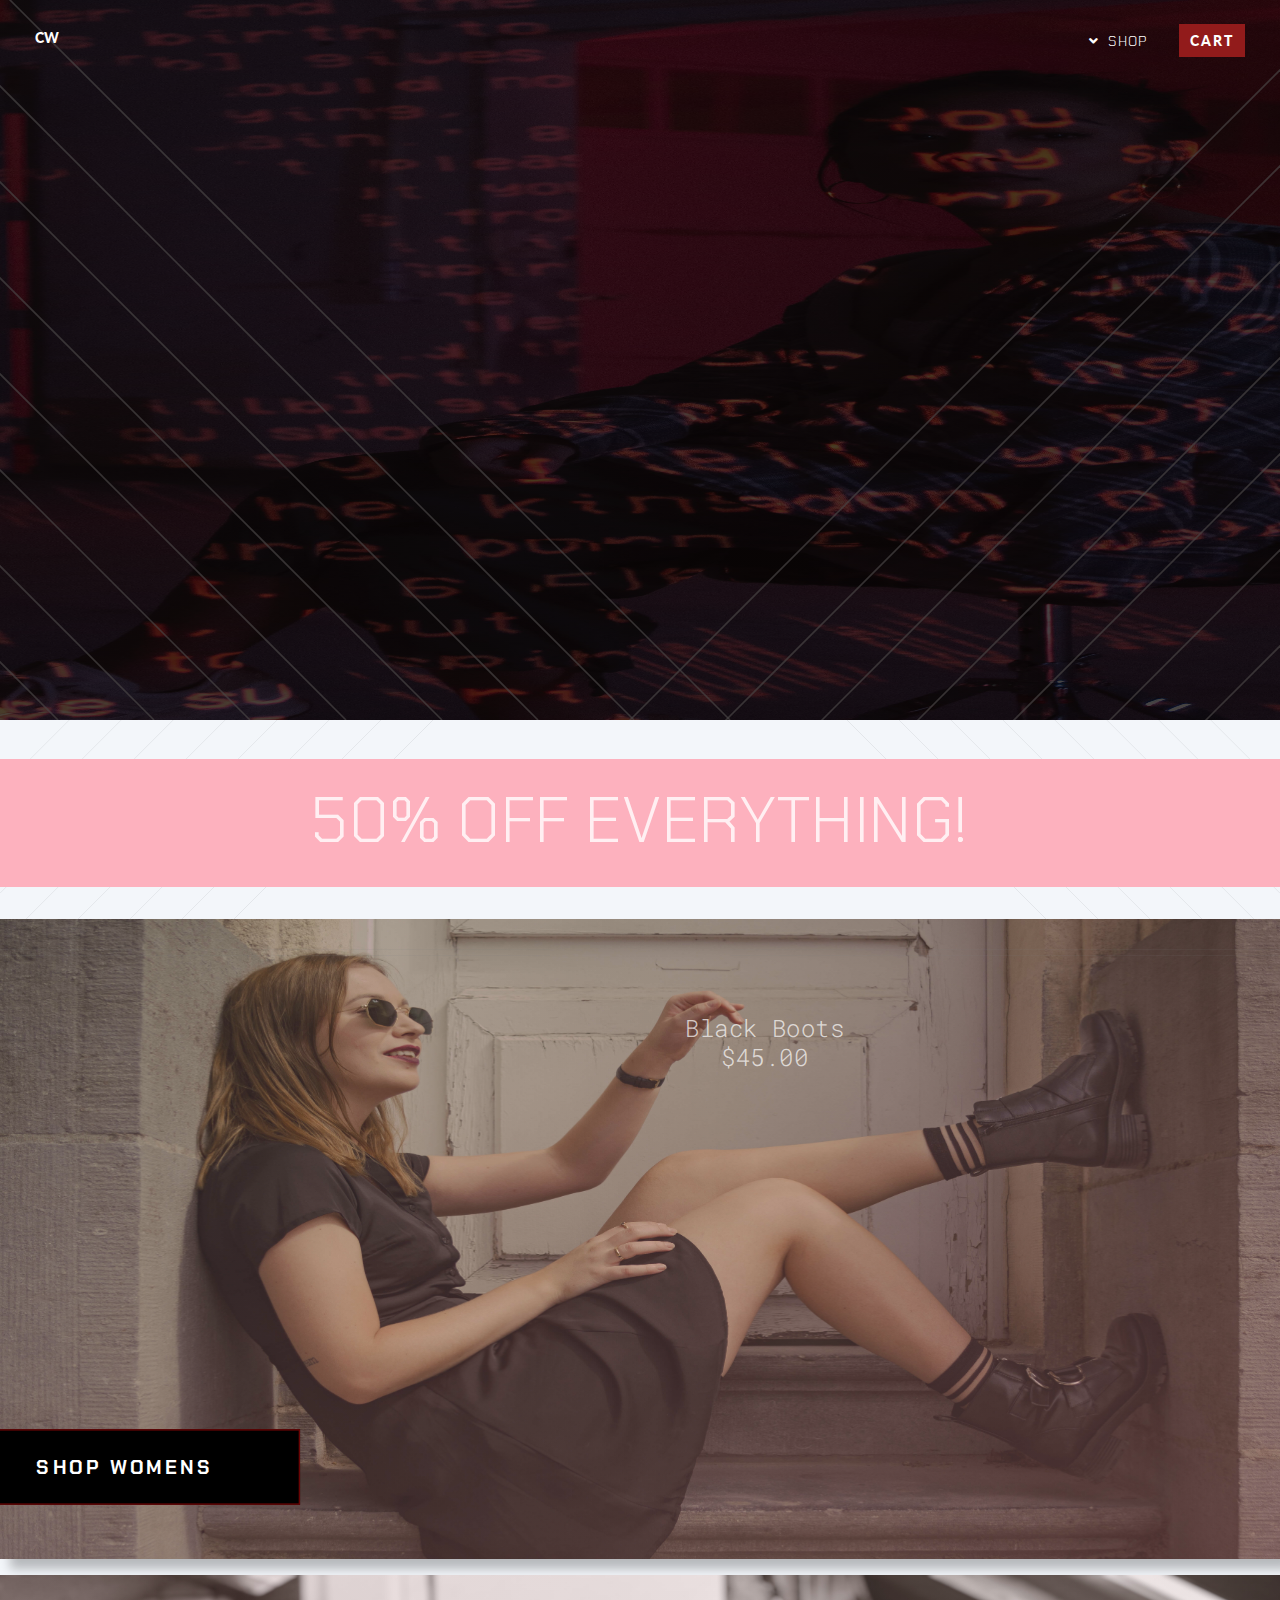
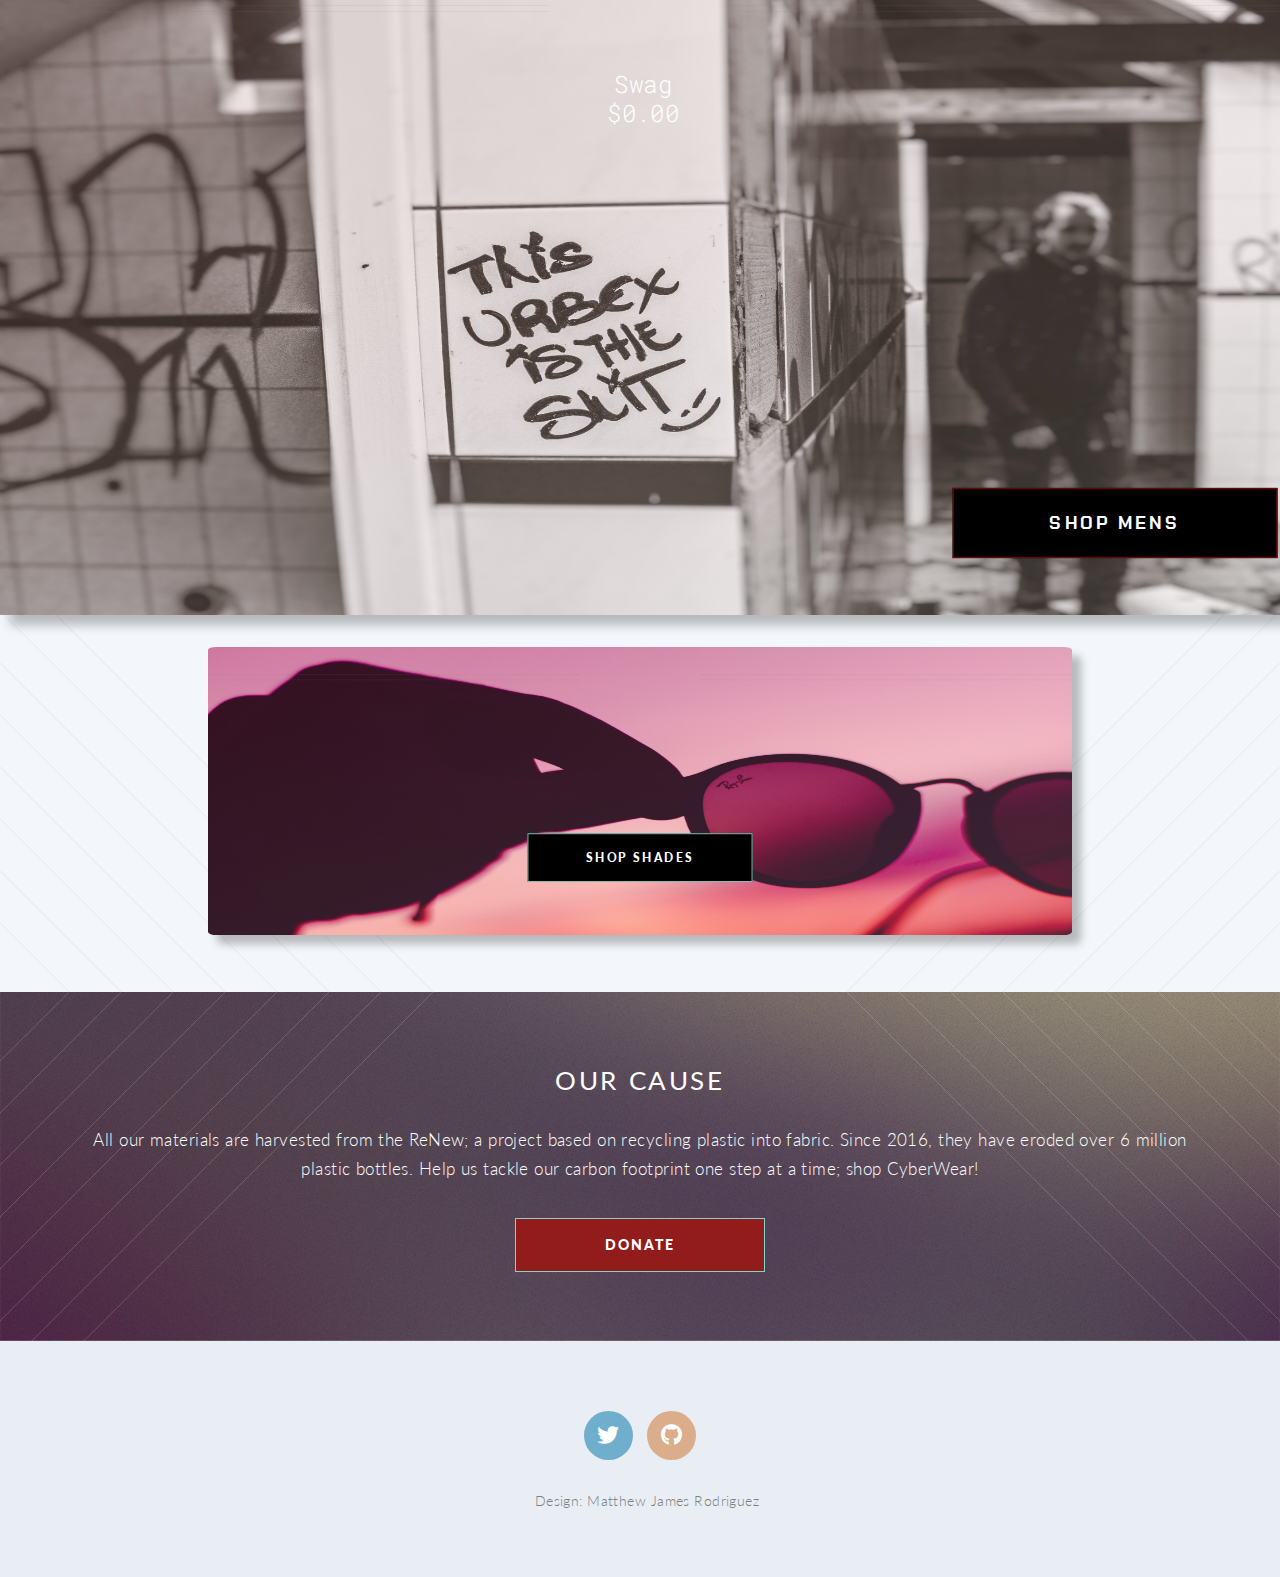
<file: index.html>
<!DOCTYPE HTML>

<html>
	<head>
		<title>CyberWear</title>
		<meta charset="utf-8" />
		<meta name="viewport" content="width=device-width, initial-scale=1, user-scalable=no" />
		<link rel="stylesheet" href="assets/css/main.css" />
		<link href="https://fonts.googleapis.com/css?family=Chakra+Petch|Trade+Winds&display=swap" rel="stylesheet">
		<link href="https://fonts.googleapis.com/css?family=Roboto+Mono&display=swap" rel="stylesheet">
		<noscript><link rel="stylesheet" href="assets/css/noscript.css" /></noscript>
	</head>
	<body class="index is-preload">
		<div id="page-wrapper">

			<!-- Header -->
				<header id="header" class="alt">
					<h1 id="logo font" class="bubble"><a href="index.html">CW</a></h1>
					<nav id="nav">
						<ul>
							<li class="submenu">
								<a href="#" class="font">Shop</a>
								<ul>
						
									<li class="submenu font">
										<a href="mens.html">Men's Clothing</a>
										<ul>
											<li class="font"><a href="mens.html">Sleeves</a></li>
											<li class="font"><a href="mens.html">Shirts</a></li>
											<li class="font"><a href="mens.html">Shades</a></li>
										
										</ul>
									</li>
										
									</li>
								</ul>
							</li>
							<li><a href="cart.html" class="button primary">Cart</a></li>
						</ul>
					</nav>
				</header>

			<!-- Banner -->
				<section id="banner">

					<!--
						".inner" is set up as an inline-block so it automatically expands
						in both directions to fit whatever's inside it. This means it won't
						automatically wrap lines, so be sure to use line breaks where
						appropriate (<br />).
					-->
					<div class="inner">

						<header>
							<h2 class="font">Cyber Wear</h2>
						</header>
						<p class="font">Sleeves, Shirts, Shades</p>
						<footer>
							<ul class="buttons stacked">
								<li><a href="#main" class="button fit scrolly">Shop</a></li>
							</ul>
						</footer>

					</div>

				</section>

			<!-- Main -->
				<article id="main" >
					<div class="sale"><div id="saletext">50% OFF EVERYTHING!</div></div>

					<header class="special container fashion">
					<a href="mens.html" class="button primary twopiece">Shop Womens</a>
					<div class="item">Black Boots<br>$45.00</div>

					</header>

					<header class="special container fashion2">
						<a href="mens.html" class="button primary twopiece2">Shop Mens</a>
						<div class="item_swag">Swag<br>$0.00</div>

							</header>

							<header class="special container fashion3">
								<a href="mens.html" class="button primary shadesbutton">Shop Shades</a>
									</header>
				</article>

			<!-- CTA -->
				<section id="cta">

					<header>
						<h2><strong>Our Cause</strong></h2>
						<p>All our materials are harvested from the ReNew; a project based on recycling plastic into fabric. Since 2016, they have eroded over 6 million plastic bottles. Help us tackle our carbon footprint one step at a time; shop CyberWear!</p>
					</header>
					<footer>
						<ul class="buttons">
							<li><a href="#" class="button primary">Donate</a></li>
						</ul>
					</footer>

				</section>

			<!-- Footer -->
				<footer id="footer">

					<ul class="icons">
						<li><a href="#" class="icon brands circle fa-twitter"><span class="label">Twitter</span></a></li>
						<li><a href="#" class="icon brands circle fa-github"><span class="label">Github</span></a></li>
					</ul>

					<ul class="copyright">
						<li>Design: Matthew James Rodriguez</li>
					</ul>

				</footer>

		</div>

		<!-- Scripts -->
			<script src="assets/js/jquery.min.js"></script>
			<script src="assets/js/jquery.dropotron.min.js"></script>
			<script src="assets/js/jquery.scrolly.min.js"></script>
			<script src="assets/js/jquery.scrollex.min.js"></script>
			<script src="assets/js/browser.min.js"></script>
			<script src="assets/js/breakpoints.min.js"></script>
			<script src="assets/js/util.js"></script>
			<script src="assets/js/main.js"></script>

	</body>
</html>
</file>
<file: assets/css/noscript.css>
/*
	Twenty by HTML5 UP
	html5up.net | @ajlkn
	Free for personal and commercial use under the CCA 3.0 license (html5up.net/license)
*/
/* Banner */
#banner .inner {
  opacity: 1; }

/*# sourceMappingURL=noscript.css.map */
</file>
<file: assets/css/main.css>
@import url("fontawesome-all.min.css");
@import url("https://fonts.googleapis.com/css?family=Lato:300,400,900");
.font {
  font-family: 'Chakra Petch', sans-serif; }

.fashion {
  background-image: linear-gradient(to right bottom, rgba(212, 198, 198, 0.15), rgba(224, 147, 147, 0.35)), url("images/fashion.jpg");
  height: 40rem;
  width: 100% !important;
  position: absolute;
  background-size: 1450px 700px;
  box-shadow: 10px 10px 10px rgba(0, 0, 0, 0.25);
  transform: scale(1);
  margin-bottom: 1rem !important; }
  @media only screen and (min-device-width: 414px) and (max-device-width: 736px) {
    .fashion {
      background-size: 500px 700px; } }

.fashion2 {
  background-image: linear-gradient(to left top, rgba(255, 255, 255, 0.1), rgba(197, 71, 71, 0.1)), url("images/mens.jpg");
  height: 40rem !important;
  width: 100% !important;
  background-size: 1750px 800px !important;
  margin-bottom: -1rem !important;
  position: absolute;
  box-shadow: 10px 10px 10px rgba(0, 0, 0, 0.25); }
  @media only screen and (min-device-width: 414px) and (max-device-width: 736px) {
    .fashion2 {
      background-size: 500px 700px; } }

.twopiece {
  color: cornsilk;
  background-color: black !important;
  font-family: 'Chakra Petch', sans-serif;
  font-size: 2rem;
  position: relative;
  border: 0.5px solid #690404 !important;
  top: 26.6rem;
  float: left;
  transform: scale(1.4); }
  .twopiece:hover {
    color: #0e0d0d !important;
    background: white !important; }

.twopiece2 {
  color: cornsilk;
  background-color: black !important;
  font-family: 'Chakra Petch', sans-serif;
  font-size: 2rem;
  position: relative;
  border: 0.5px solid #690707 !important;
  top: 26.6rem;
  left: -2.5rem;
  float: right;
  overflow-x: hidden;
  transform: scale(1.3); }

.fashion3 {
  background-image: linear-gradient(to left top, rgba(255, 255, 255, 0.15), rgba(197, 71, 71, 0.15)), url("images/shades.jpg");
  height: 20rem !important;
  background-size: 1100px 400px;
  transform: scale(0.9);
  margin-top: 2rem !important;
  margin-bottom: -5rem !important;
  border-radius: 1%;
  box-shadow: 10px 10px 10px rgba(0, 0, 0, 0.25); }
  .fashion3:hover {
    transform: scale(0.89);
    box-shadow: 13px 13px 13px rgba(0, 0, 0, 0.27);
    background-image: linear-gradient(to left top, rgba(255, 255, 255, 0.1), rgba(197, 71, 71, 0.1)), url("images/shades.jpg"); }
  @media only screen and (min-device-width: 414px) and (max-device-width: 736px) {
    .fashion3 {
      background-size: 400px 400px; } }

.shadesbutton {
  position: relative;
  top: 7rem;
  color: cornsilk;
  background-color: black !important; }

.sale {
  text-align: center;
  font-size: 4rem;
  font-family: 'Chakra Petch', sans-serif;
  color: rgba(255, 255, 255, 0.8);
  animation: sale 2.3s infinite;
  background-color: #fdb1be;
  height: 8rem;
  position: relative;
  margin-bottom: 2rem;
  margin-top: -3rem; }
  @media only screen and (min-device-width: 414px) and (max-device-width: 736px) {
    .sale {
      font-size: 2rem; } }
  @media only screen and (min-device-width: 332px) and (max-device-width: 450px) {
    .sale {
      font-size: 2rem; } }

#saletext {
  position: relative;
  top: 3rem; }

@keyframes sale {
  25% {
    color: rgba(255, 255, 255, 0.9); }
  50% {
    color: rgba(184, 25, 25, 0.7); }
  75% {
    color: rgba(184, 25, 25, 0.7); }
  100% {
    color: rgba(255, 255, 255, 0.9); } }
.item {
  color: rgba(255, 255, 255, 0.7);
  font-size: 1.5rem;
  font-family: 'Roboto Mono', monospace; }
  .item_swag {
    color: white;
    font-size: 1.5rem;
    font-family: 'Roboto Mono', monospace;
    font-size: 1.5rem;
    position: relative;
    left: 10%; }

.shopping-cart {
  margin-top: 5rem !important;
  transform: scale(0.95); }

.menshead {
  height: 40rem; }

#menshead {
  margin-bottom: 0 !important; }

html {
  overflow-x: hidden; }

/* Global settings */
/* Global "table" column settings */
.product-image {
  float: left;
  width: 20%; }

.product-details {
  float: left;
  width: 37%; }

.product-price {
  float: left;
  width: 12%; }

.product-quantity {
  float: left;
  width: 10%; }

.product-removal {
  float: left;
  width: 9%; }

.product-line-price {
  float: left;
  width: 12%;
  text-align: right; }

/* This is used as the traditional .clearfix class */
.group:before, .shopping-cart:before, .column-labels:before, .product:before, .totals-item:before,
.group:after,
.shopping-cart:after,
.column-labels:after,
.product:after,
.totals-item:after {
  content: '';
  display: table; }

.group:after, .shopping-cart:after, .column-labels:after, .product:after, .totals-item:after {
  clear: both; }

.group, .shopping-cart, .column-labels, .product, .totals-item {
  zoom: 1; }

/* Apply clearfix in a few places */
/* Apply dollar signs */
.product .product-price:before, .product .product-line-price:before, .totals-value:before {
  content: '$'; }

/* Body/Header stuff */
body {
  padding: 0px 30px 30px 20px;
  font-family: "HelveticaNeue-Light", "Helvetica Neue Light", "Helvetica Neue", Helvetica, Arial, sans-serif;
  font-weight: 100; }

h1 {
  font-weight: 100; }

label {
  color: #aaa; }

.shopping-cart {
  margin-top: -45px; }

/* Column headers */
.column-labels label {
  padding-bottom: 15px;
  margin-bottom: 15px;
  border-bottom: 1px solid #eee; }
.column-labels .product-image, .column-labels .product-details, .column-labels .product-removal {
  text-indent: -9999px; }

/* Product entries */
.product {
  margin-bottom: 20px;
  padding-bottom: 10px;
  border-bottom: 1px solid #eee; }
  .product .product-image {
    text-align: center; }
    .product .product-image img {
      width: 100px; }
  .product .product-details .product-title {
    margin-right: 20px;
    font-family: "HelveticaNeue-Medium", "Helvetica Neue Medium"; }
  .product .product-details .product-description {
    margin: 5px 20px 5px 0;
    line-height: 1.4em; }
  .product .product-quantity input {
    width: 40px; }
  .product .remove-product {
    border: 0;
    padding: 4px 8px;
    background-color: #c66;
    color: #fff;
    font-family: "HelveticaNeue-Medium", "Helvetica Neue Medium";
    font-size: 12px;
    border-radius: 3px; }
  .product .remove-product:hover {
    background-color: #a44; }

/* Totals section */
.totals .totals-item {
  float: right;
  clear: both;
  width: 100%;
  margin-bottom: 10px; }
  .totals .totals-item label {
    float: left;
    clear: both;
    width: 79%;
    text-align: right; }
  .totals .totals-item .totals-value {
    float: right;
    width: 21%;
    text-align: right; }
.totals .totals-item-total {
  font-family: "HelveticaNeue-Medium", "Helvetica Neue Medium"; }

.checkout {
  float: right;
  border: 0;
  margin-top: 20px;
  padding: 6px 25px;
  background-color: #6b6;
  color: #fff;
  font-size: 25px;
  border-radius: 3px; }

.checkout:hover {
  background-color: #494; }

/* Make adjustments for tablet */
@media screen and (max-width: 650px) {
  .shopping-cart {
    margin: 0;
    padding-top: 20px;
    border-top: 1px solid #eee; }

  .column-labels {
    display: none; }

  .product-image {
    float: right;
    width: auto; }
    .product-image img {
      margin: 0 0 10px 10px; }

  .product-details {
    float: none;
    margin-bottom: 10px;
    width: auto; }

  .product-price {
    clear: both;
    width: 70px; }

  .product-quantity {
    width: 100px; }
    .product-quantity input {
      margin-left: 20px; }

  .product-quantity:before {
    content: 'x'; }

  .product-removal {
    width: auto; }

  .product-line-price {
    float: right;
    width: 70px; } }
/* Make more adjustments for phone */
@media screen and (max-width: 350px) {
  .product-removal {
    float: right; }

  .product-line-price {
    float: right;
    clear: left;
    width: auto;
    margin-top: 10px; }

  .product .product-line-price:before {
    content: 'Item Total: $'; }

  .totals .totals-item label {
    width: 60%; }
  .totals .totals-item .totals-value {
    width: 40%; } }
.mensitems {
  height: 17rem !important;
  width: 20rem !important;
  font-family: 'Roboto Mono', monospace !important; }

.mensitems2 {
  font-family: 'Roboto Mono', monospace !important; }

/*
	Twenty by HTML5 UP
	html5up.net | @ajlkn
	Free for personal and commercial use under the CCA 3.0 license (html5up.net/license)
*/
html, body, div, span, applet, object,
iframe, h1, h2, h3, h4, h5, h6, p, blockquote,
pre, a, abbr, acronym, address, big, cite,
code, del, dfn, em, img, ins, kbd, q, s, samp,
small, strike, strong, sub, sup, tt, var, b,
u, i, center, dl, dt, dd, ol, ul, li, fieldset,
form, label, legend, table, caption, tbody,
tfoot, thead, tr, th, td, article, aside,
canvas, details, embed, figure, figcaption,
footer, header, hgroup, menu, nav, output, ruby,
section, summary, time, mark, audio, video {
  margin: 0;
  padding: 0;
  border: 0;
  font-size: 100%;
  font: inherit;
  vertical-align: baseline; }

article, aside, details, figcaption, figure,
footer, header, hgroup, menu, nav, section {
  display: block; }

body {
  line-height: 1; }

ol, ul {
  list-style: none; }

blockquote, q {
  quotes: none; }
  blockquote:before, blockquote:after, q:before, q:after {
    content: '';
    content: none; }

table {
  border-collapse: collapse;
  border-spacing: 0; }

body {
  -webkit-text-size-adjust: none; }

mark {
  background-color: transparent;
  color: inherit; }

input::-moz-focus-inner {
  border: 0;
  padding: 0; }

input, select, textarea {
  -moz-appearance: none;
  -webkit-appearance: none;
  -ms-appearance: none;
  appearance: none; }

/* Basic */
html {
  box-sizing: border-box; }

*, *:before, *:after {
  box-sizing: inherit; }

body {
  background: #f3f6fa; }
  body.is-preload *, body.is-preload *:before, body.is-preload *:after {
    -moz-animation: none !important;
    -webkit-animation: none !important;
    -ms-animation: none !important;
    animation: none !important;
    -moz-transition: none !important;
    -webkit-transition: none !important;
    -ms-transition: none !important;
    transition: none !important; }

body, input, select, textarea {
  color: #7c8081;
  font-family: 'Lato', sans-serif;
  font-size: 15pt;
  font-weight: 300;
  letter-spacing: 0.025em;
  line-height: 1.75em; }

a {
  -moz-transition: color 0.2s ease-in-out, border-color 0.2s ease-in-out, background-color 0.2s ease-in-out;
  -webkit-transition: color 0.2s ease-in-out, border-color 0.2s ease-in-out, background-color 0.2s ease-in-out;
  -ms-transition: color 0.2s ease-in-out, border-color 0.2s ease-in-out, background-color 0.2s ease-in-out;
  transition: color 0.2s ease-in-out, border-color 0.2s ease-in-out, background-color 0.2s ease-in-out;
  color: #3fb1a3;
  text-decoration: none;
  border-bottom: dotted 1px; }
  a:hover {
    border-bottom-color: transparent; }

strong, b {
  font-weight: 400; }

p, ul, ol, dl, table, blockquote {
  margin: 0 0 2em 0; }

h1, h2, h3, h4, h5, h6 {
  color: inherit;
  font-weight: 300;
  line-height: 1.75em;
  margin-bottom: 1em;
  text-transform: uppercase; }
  h1 a, h2 a, h3 a, h4 a, h5 a, h6 a {
    color: inherit;
    text-decoration: none;
    border: 0; }

h2 {
  font-size: 1.5em;
  letter-spacing: 0.1em; }

h3 {
  font-size: 1.15em;
  letter-spacing: 0.025em; }

sub {
  font-size: 0.8em;
  position: relative;
  top: 0.5em; }

sup {
  font-size: 0.8em;
  position: relative;
  top: -0.5em; }

hr {
  border-top: solid 1px rgba(124, 128, 129, 0.2);
  border: 0;
  margin-bottom: 1.5em; }

blockquote {
  border-left: solid 0.5em rgba(124, 128, 129, 0.2);
  font-style: italic;
  padding: 1em 0 1em 2em; }

/* Container */
.container {
  margin: 0 auto;
  max-width: 100%;
  width: 1400px; }
  .container.medium {
    width: 1050px; }
  @media screen and (max-width: 1680px) {
    .container {
      width: 1200px; }
      .container.medium {
        width: 900px; } }
  @media screen and (max-width: 1280px) {
    .container {
      width: 960px; }
      .container.medium {
        width: 735px; } }
  @media screen and (max-width: 980px) {
    .container {
      width: 95%; }
      .container.medium {
        width: 71.25%; } }
  @media screen and (max-width: 840px) {
    .container {
      width: 95%; }
      .container.medium {
        width: 95%; } }
  @media screen and (max-width: 736px) {
    .container {
      width: 100%; }
      .container.medium {
        width: 100%; } }

/* Row */
.row {
  display: flex;
  flex-wrap: wrap;
  box-sizing: border-box;
  align-items: stretch; }
  .row > * {
    box-sizing: border-box; }
  .row.gtr-uniform > * > :last-child {
    margin-bottom: 0; }
  .row.aln-left {
    justify-content: flex-start; }
  .row.aln-center {
    justify-content: center; }
  .row.aln-right {
    justify-content: flex-end; }
  .row.aln-top {
    align-items: flex-start; }
  .row.aln-middle {
    align-items: center; }
  .row.aln-bottom {
    align-items: flex-end; }
  .row > .imp {
    order: -1; }
  .row > .col-1 {
    width: 8.3333333333%; }
  .row > .off-1 {
    margin-left: 8.3333333333%; }
  .row > .col-2 {
    width: 16.6666666667%; }
  .row > .off-2 {
    margin-left: 16.6666666667%; }
  .row > .col-3 {
    width: 25%; }
  .row > .off-3 {
    margin-left: 25%; }
  .row > .col-4 {
    width: 33.3333333333%; }
  .row > .off-4 {
    margin-left: 33.3333333333%; }
  .row > .col-5 {
    width: 41.6666666667%; }
  .row > .off-5 {
    margin-left: 41.6666666667%; }
  .row > .col-6 {
    width: 50%; }
  .row > .off-6 {
    margin-left: 50%; }
  .row > .col-7 {
    width: 58.3333333333%; }
  .row > .off-7 {
    margin-left: 58.3333333333%; }
  .row > .col-8 {
    width: 66.6666666667%; }
  .row > .off-8 {
    margin-left: 66.6666666667%; }
  .row > .col-9 {
    width: 75%; }
  .row > .off-9 {
    margin-left: 75%; }
  .row > .col-10 {
    width: 83.3333333333%; }
  .row > .off-10 {
    margin-left: 83.3333333333%; }
  .row > .col-11 {
    width: 91.6666666667%; }
  .row > .off-11 {
    margin-left: 91.6666666667%; }
  .row > .col-12 {
    width: 100%; }
  .row > .off-12 {
    margin-left: 100%; }
  .row.gtr-0 {
    margin-top: 0px;
    margin-left: 0px; }
    .row.gtr-0 > * {
      padding: 0px 0 0 0px; }
    .row.gtr-0.gtr-uniform {
      margin-top: 0px; }
      .row.gtr-0.gtr-uniform > * {
        padding-top: 0px; }
  .row.gtr-25 {
    margin-top: -12.5px;
    margin-left: -12.5px; }
    .row.gtr-25 > * {
      padding: 12.5px 0 0 12.5px; }
    .row.gtr-25.gtr-uniform {
      margin-top: -12.5px; }
      .row.gtr-25.gtr-uniform > * {
        padding-top: 12.5px; }
  .row.gtr-50 {
    margin-top: -25px;
    margin-left: -25px; }
    .row.gtr-50 > * {
      padding: 25px 0 0 25px; }
    .row.gtr-50.gtr-uniform {
      margin-top: -25px; }
      .row.gtr-50.gtr-uniform > * {
        padding-top: 25px; }
  .row {
    margin-top: -50px;
    margin-left: -50px; }
    .row > * {
      padding: 50px 0 0 50px; }
    .row.gtr-uniform {
      margin-top: -50px; }
      .row.gtr-uniform > * {
        padding-top: 50px; }
  .row.gtr-150 {
    margin-top: -75px;
    margin-left: -75px; }
    .row.gtr-150 > * {
      padding: 75px 0 0 75px; }
    .row.gtr-150.gtr-uniform {
      margin-top: -75px; }
      .row.gtr-150.gtr-uniform > * {
        padding-top: 75px; }
  .row.gtr-200 {
    margin-top: -100px;
    margin-left: -100px; }
    .row.gtr-200 > * {
      padding: 100px 0 0 100px; }
    .row.gtr-200.gtr-uniform {
      margin-top: -100px; }
      .row.gtr-200.gtr-uniform > * {
        padding-top: 100px; }
  @media screen and (max-width: 1680px) {
    .row {
      display: flex;
      flex-wrap: wrap;
      box-sizing: border-box;
      align-items: stretch; }
      .row > * {
        box-sizing: border-box; }
      .row.gtr-uniform > * > :last-child {
        margin-bottom: 0; }
      .row.aln-left {
        justify-content: flex-start; }
      .row.aln-center {
        justify-content: center; }
      .row.aln-right {
        justify-content: flex-end; }
      .row.aln-top {
        align-items: flex-start; }
      .row.aln-middle {
        align-items: center; }
      .row.aln-bottom {
        align-items: flex-end; }
      .row > .imp-wide {
        order: -1; }
      .row > .col-1-wide {
        width: 8.3333333333%; }
      .row > .off-1-wide {
        margin-left: 8.3333333333%; }
      .row > .col-2-wide {
        width: 16.6666666667%; }
      .row > .off-2-wide {
        margin-left: 16.6666666667%; }
      .row > .col-3-wide {
        width: 25%; }
      .row > .off-3-wide {
        margin-left: 25%; }
      .row > .col-4-wide {
        width: 33.3333333333%; }
      .row > .off-4-wide {
        margin-left: 33.3333333333%; }
      .row > .col-5-wide {
        width: 41.6666666667%; }
      .row > .off-5-wide {
        margin-left: 41.6666666667%; }
      .row > .col-6-wide {
        width: 50%; }
      .row > .off-6-wide {
        margin-left: 50%; }
      .row > .col-7-wide {
        width: 58.3333333333%; }
      .row > .off-7-wide {
        margin-left: 58.3333333333%; }
      .row > .col-8-wide {
        width: 66.6666666667%; }
      .row > .off-8-wide {
        margin-left: 66.6666666667%; }
      .row > .col-9-wide {
        width: 75%; }
      .row > .off-9-wide {
        margin-left: 75%; }
      .row > .col-10-wide {
        width: 83.3333333333%; }
      .row > .off-10-wide {
        margin-left: 83.3333333333%; }
      .row > .col-11-wide {
        width: 91.6666666667%; }
      .row > .off-11-wide {
        margin-left: 91.6666666667%; }
      .row > .col-12-wide {
        width: 100%; }
      .row > .off-12-wide {
        margin-left: 100%; }
      .row.gtr-0 {
        margin-top: 0px;
        margin-left: 0px; }
        .row.gtr-0 > * {
          padding: 0px 0 0 0px; }
        .row.gtr-0.gtr-uniform {
          margin-top: 0px; }
          .row.gtr-0.gtr-uniform > * {
            padding-top: 0px; }
      .row.gtr-25 {
        margin-top: -10px;
        margin-left: -10px; }
        .row.gtr-25 > * {
          padding: 10px 0 0 10px; }
        .row.gtr-25.gtr-uniform {
          margin-top: -10px; }
          .row.gtr-25.gtr-uniform > * {
            padding-top: 10px; }
      .row.gtr-50 {
        margin-top: -20px;
        margin-left: -20px; }
        .row.gtr-50 > * {
          padding: 20px 0 0 20px; }
        .row.gtr-50.gtr-uniform {
          margin-top: -20px; }
          .row.gtr-50.gtr-uniform > * {
            padding-top: 20px; }
      .row {
        margin-top: -40px;
        margin-left: -40px; }
        .row > * {
          padding: 40px 0 0 40px; }
        .row.gtr-uniform {
          margin-top: -40px; }
          .row.gtr-uniform > * {
            padding-top: 40px; }
      .row.gtr-150 {
        margin-top: -60px;
        margin-left: -60px; }
        .row.gtr-150 > * {
          padding: 60px 0 0 60px; }
        .row.gtr-150.gtr-uniform {
          margin-top: -60px; }
          .row.gtr-150.gtr-uniform > * {
            padding-top: 60px; }
      .row.gtr-200 {
        margin-top: -80px;
        margin-left: -80px; }
        .row.gtr-200 > * {
          padding: 80px 0 0 80px; }
        .row.gtr-200.gtr-uniform {
          margin-top: -80px; }
          .row.gtr-200.gtr-uniform > * {
            padding-top: 80px; } }
  @media screen and (max-width: 1280px) {
    .row {
      display: flex;
      flex-wrap: wrap;
      box-sizing: border-box;
      align-items: stretch; }
      .row > * {
        box-sizing: border-box; }
      .row.gtr-uniform > * > :last-child {
        margin-bottom: 0; }
      .row.aln-left {
        justify-content: flex-start; }
      .row.aln-center {
        justify-content: center; }
      .row.aln-right {
        justify-content: flex-end; }
      .row.aln-top {
        align-items: flex-start; }
      .row.aln-middle {
        align-items: center; }
      .row.aln-bottom {
        align-items: flex-end; }
      .row > .imp-normal {
        order: -1; }
      .row > .col-1-normal {
        width: 8.3333333333%; }
      .row > .off-1-normal {
        margin-left: 8.3333333333%; }
      .row > .col-2-normal {
        width: 16.6666666667%; }
      .row > .off-2-normal {
        margin-left: 16.6666666667%; }
      .row > .col-3-normal {
        width: 25%; }
      .row > .off-3-normal {
        margin-left: 25%; }
      .row > .col-4-normal {
        width: 33.3333333333%; }
      .row > .off-4-normal {
        margin-left: 33.3333333333%; }
      .row > .col-5-normal {
        width: 41.6666666667%; }
      .row > .off-5-normal {
        margin-left: 41.6666666667%; }
      .row > .col-6-normal {
        width: 50%; }
      .row > .off-6-normal {
        margin-left: 50%; }
      .row > .col-7-normal {
        width: 58.3333333333%; }
      .row > .off-7-normal {
        margin-left: 58.3333333333%; }
      .row > .col-8-normal {
        width: 66.6666666667%; }
      .row > .off-8-normal {
        margin-left: 66.6666666667%; }
      .row > .col-9-normal {
        width: 75%; }
      .row > .off-9-normal {
        margin-left: 75%; }
      .row > .col-10-normal {
        width: 83.3333333333%; }
      .row > .off-10-normal {
        margin-left: 83.3333333333%; }
      .row > .col-11-normal {
        width: 91.6666666667%; }
      .row > .off-11-normal {
        margin-left: 91.6666666667%; }
      .row > .col-12-normal {
        width: 100%; }
      .row > .off-12-normal {
        margin-left: 100%; }
      .row.gtr-0 {
        margin-top: 0px;
        margin-left: 0px; }
        .row.gtr-0 > * {
          padding: 0px 0 0 0px; }
        .row.gtr-0.gtr-uniform {
          margin-top: 0px; }
          .row.gtr-0.gtr-uniform > * {
            padding-top: 0px; }
      .row.gtr-25 {
        margin-top: -10px;
        margin-left: -10px; }
        .row.gtr-25 > * {
          padding: 10px 0 0 10px; }
        .row.gtr-25.gtr-uniform {
          margin-top: -10px; }
          .row.gtr-25.gtr-uniform > * {
            padding-top: 10px; }
      .row.gtr-50 {
        margin-top: -20px;
        margin-left: -20px; }
        .row.gtr-50 > * {
          padding: 20px 0 0 20px; }
        .row.gtr-50.gtr-uniform {
          margin-top: -20px; }
          .row.gtr-50.gtr-uniform > * {
            padding-top: 20px; }
      .row {
        margin-top: -40px;
        margin-left: -40px; }
        .row > * {
          padding: 40px 0 0 40px; }
        .row.gtr-uniform {
          margin-top: -40px; }
          .row.gtr-uniform > * {
            padding-top: 40px; }
      .row.gtr-150 {
        margin-top: -60px;
        margin-left: -60px; }
        .row.gtr-150 > * {
          padding: 60px 0 0 60px; }
        .row.gtr-150.gtr-uniform {
          margin-top: -60px; }
          .row.gtr-150.gtr-uniform > * {
            padding-top: 60px; }
      .row.gtr-200 {
        margin-top: -80px;
        margin-left: -80px; }
        .row.gtr-200 > * {
          padding: 80px 0 0 80px; }
        .row.gtr-200.gtr-uniform {
          margin-top: -80px; }
          .row.gtr-200.gtr-uniform > * {
            padding-top: 80px; } }
  @media screen and (max-width: 980px) {
    .row {
      display: flex;
      flex-wrap: wrap;
      box-sizing: border-box;
      align-items: stretch; }
      .row > * {
        box-sizing: border-box; }
      .row.gtr-uniform > * > :last-child {
        margin-bottom: 0; }
      .row.aln-left {
        justify-content: flex-start; }
      .row.aln-center {
        justify-content: center; }
      .row.aln-right {
        justify-content: flex-end; }
      .row.aln-top {
        align-items: flex-start; }
      .row.aln-middle {
        align-items: center; }
      .row.aln-bottom {
        align-items: flex-end; }
      .row > .imp-narrow {
        order: -1; }
      .row > .col-1-narrow {
        width: 8.3333333333%; }
      .row > .off-1-narrow {
        margin-left: 8.3333333333%; }
      .row > .col-2-narrow {
        width: 16.6666666667%; }
      .row > .off-2-narrow {
        margin-left: 16.6666666667%; }
      .row > .col-3-narrow {
        width: 25%; }
      .row > .off-3-narrow {
        margin-left: 25%; }
      .row > .col-4-narrow {
        width: 33.3333333333%; }
      .row > .off-4-narrow {
        margin-left: 33.3333333333%; }
      .row > .col-5-narrow {
        width: 41.6666666667%; }
      .row > .off-5-narrow {
        margin-left: 41.6666666667%; }
      .row > .col-6-narrow {
        width: 50%; }
      .row > .off-6-narrow {
        margin-left: 50%; }
      .row > .col-7-narrow {
        width: 58.3333333333%; }
      .row > .off-7-narrow {
        margin-left: 58.3333333333%; }
      .row > .col-8-narrow {
        width: 66.6666666667%; }
      .row > .off-8-narrow {
        margin-left: 66.6666666667%; }
      .row > .col-9-narrow {
        width: 75%; }
      .row > .off-9-narrow {
        margin-left: 75%; }
      .row > .col-10-narrow {
        width: 83.3333333333%; }
      .row > .off-10-narrow {
        margin-left: 83.3333333333%; }
      .row > .col-11-narrow {
        width: 91.6666666667%; }
      .row > .off-11-narrow {
        margin-left: 91.6666666667%; }
      .row > .col-12-narrow {
        width: 100%; }
      .row > .off-12-narrow {
        margin-left: 100%; }
      .row.gtr-0 {
        margin-top: 0px;
        margin-left: 0px; }
        .row.gtr-0 > * {
          padding: 0px 0 0 0px; }
        .row.gtr-0.gtr-uniform {
          margin-top: 0px; }
          .row.gtr-0.gtr-uniform > * {
            padding-top: 0px; }
      .row.gtr-25 {
        margin-top: -7.5px;
        margin-left: -7.5px; }
        .row.gtr-25 > * {
          padding: 7.5px 0 0 7.5px; }
        .row.gtr-25.gtr-uniform {
          margin-top: -7.5px; }
          .row.gtr-25.gtr-uniform > * {
            padding-top: 7.5px; }
      .row.gtr-50 {
        margin-top: -15px;
        margin-left: -15px; }
        .row.gtr-50 > * {
          padding: 15px 0 0 15px; }
        .row.gtr-50.gtr-uniform {
          margin-top: -15px; }
          .row.gtr-50.gtr-uniform > * {
            padding-top: 15px; }
      .row {
        margin-top: -30px;
        margin-left: -30px; }
        .row > * {
          padding: 30px 0 0 30px; }
        .row.gtr-uniform {
          margin-top: -30px; }
          .row.gtr-uniform > * {
            padding-top: 30px; }
      .row.gtr-150 {
        margin-top: -45px;
        margin-left: -45px; }
        .row.gtr-150 > * {
          padding: 45px 0 0 45px; }
        .row.gtr-150.gtr-uniform {
          margin-top: -45px; }
          .row.gtr-150.gtr-uniform > * {
            padding-top: 45px; }
      .row.gtr-200 {
        margin-top: -60px;
        margin-left: -60px; }
        .row.gtr-200 > * {
          padding: 60px 0 0 60px; }
        .row.gtr-200.gtr-uniform {
          margin-top: -60px; }
          .row.gtr-200.gtr-uniform > * {
            padding-top: 60px; } }
  @media screen and (max-width: 840px) {
    .row {
      display: flex;
      flex-wrap: wrap;
      box-sizing: border-box;
      align-items: stretch; }
      .row > * {
        box-sizing: border-box; }
      .row.gtr-uniform > * > :last-child {
        margin-bottom: 0; }
      .row.aln-left {
        justify-content: flex-start; }
      .row.aln-center {
        justify-content: center; }
      .row.aln-right {
        justify-content: flex-end; }
      .row.aln-top {
        align-items: flex-start; }
      .row.aln-middle {
        align-items: center; }
      .row.aln-bottom {
        align-items: flex-end; }
      .row > .imp-narrower {
        order: -1; }
      .row > .col-1-narrower {
        width: 8.3333333333%; }
      .row > .off-1-narrower {
        margin-left: 8.3333333333%; }
      .row > .col-2-narrower {
        width: 16.6666666667%; }
      .row > .off-2-narrower {
        margin-left: 16.6666666667%; }
      .row > .col-3-narrower {
        width: 25%; }
      .row > .off-3-narrower {
        margin-left: 25%; }
      .row > .col-4-narrower {
        width: 33.3333333333%; }
      .row > .off-4-narrower {
        margin-left: 33.3333333333%; }
      .row > .col-5-narrower {
        width: 41.6666666667%; }
      .row > .off-5-narrower {
        margin-left: 41.6666666667%; }
      .row > .col-6-narrower {
        width: 50%; }
      .row > .off-6-narrower {
        margin-left: 50%; }
      .row > .col-7-narrower {
        width: 58.3333333333%; }
      .row > .off-7-narrower {
        margin-left: 58.3333333333%; }
      .row > .col-8-narrower {
        width: 66.6666666667%; }
      .row > .off-8-narrower {
        margin-left: 66.6666666667%; }
      .row > .col-9-narrower {
        width: 75%; }
      .row > .off-9-narrower {
        margin-left: 75%; }
      .row > .col-10-narrower {
        width: 83.3333333333%; }
      .row > .off-10-narrower {
        margin-left: 83.3333333333%; }
      .row > .col-11-narrower {
        width: 91.6666666667%; }
      .row > .off-11-narrower {
        margin-left: 91.6666666667%; }
      .row > .col-12-narrower {
        width: 100%; }
      .row > .off-12-narrower {
        margin-left: 100%; }
      .row.gtr-0 {
        margin-top: 0px;
        margin-left: 0px; }
        .row.gtr-0 > * {
          padding: 0px 0 0 0px; }
        .row.gtr-0.gtr-uniform {
          margin-top: 0px; }
          .row.gtr-0.gtr-uniform > * {
            padding-top: 0px; }
      .row.gtr-25 {
        margin-top: -7.5px;
        margin-left: -7.5px; }
        .row.gtr-25 > * {
          padding: 7.5px 0 0 7.5px; }
        .row.gtr-25.gtr-uniform {
          margin-top: -7.5px; }
          .row.gtr-25.gtr-uniform > * {
            padding-top: 7.5px; }
      .row.gtr-50 {
        margin-top: -15px;
        margin-left: -15px; }
        .row.gtr-50 > * {
          padding: 15px 0 0 15px; }
        .row.gtr-50.gtr-uniform {
          margin-top: -15px; }
          .row.gtr-50.gtr-uniform > * {
            padding-top: 15px; }
      .row {
        margin-top: -30px;
        margin-left: -30px; }
        .row > * {
          padding: 30px 0 0 30px; }
        .row.gtr-uniform {
          margin-top: -30px; }
          .row.gtr-uniform > * {
            padding-top: 30px; }
      .row.gtr-150 {
        margin-top: -45px;
        margin-left: -45px; }
        .row.gtr-150 > * {
          padding: 45px 0 0 45px; }
        .row.gtr-150.gtr-uniform {
          margin-top: -45px; }
          .row.gtr-150.gtr-uniform > * {
            padding-top: 45px; }
      .row.gtr-200 {
        margin-top: -60px;
        margin-left: -60px; }
        .row.gtr-200 > * {
          padding: 60px 0 0 60px; }
        .row.gtr-200.gtr-uniform {
          margin-top: -60px; }
          .row.gtr-200.gtr-uniform > * {
            padding-top: 60px; } }
  @media screen and (max-width: 736px) {
    .row {
      display: flex;
      flex-wrap: wrap;
      box-sizing: border-box;
      align-items: stretch; }
      .row > * {
        box-sizing: border-box; }
      .row.gtr-uniform > * > :last-child {
        margin-bottom: 0; }
      .row.aln-left {
        justify-content: flex-start; }
      .row.aln-center {
        justify-content: center; }
      .row.aln-right {
        justify-content: flex-end; }
      .row.aln-top {
        align-items: flex-start; }
      .row.aln-middle {
        align-items: center; }
      .row.aln-bottom {
        align-items: flex-end; }
      .row > .imp-mobile {
        order: -1; }
      .row > .col-1-mobile {
        width: 8.3333333333%; }
      .row > .off-1-mobile {
        margin-left: 8.3333333333%; }
      .row > .col-2-mobile {
        width: 16.6666666667%; }
      .row > .off-2-mobile {
        margin-left: 16.6666666667%; }
      .row > .col-3-mobile {
        width: 25%; }
      .row > .off-3-mobile {
        margin-left: 25%; }
      .row > .col-4-mobile {
        width: 33.3333333333%; }
      .row > .off-4-mobile {
        margin-left: 33.3333333333%; }
      .row > .col-5-mobile {
        width: 41.6666666667%; }
      .row > .off-5-mobile {
        margin-left: 41.6666666667%; }
      .row > .col-6-mobile {
        width: 50%; }
      .row > .off-6-mobile {
        margin-left: 50%; }
      .row > .col-7-mobile {
        width: 58.3333333333%; }
      .row > .off-7-mobile {
        margin-left: 58.3333333333%; }
      .row > .col-8-mobile {
        width: 66.6666666667%; }
      .row > .off-8-mobile {
        margin-left: 66.6666666667%; }
      .row > .col-9-mobile {
        width: 75%; }
      .row > .off-9-mobile {
        margin-left: 75%; }
      .row > .col-10-mobile {
        width: 83.3333333333%; }
      .row > .off-10-mobile {
        margin-left: 83.3333333333%; }
      .row > .col-11-mobile {
        width: 91.6666666667%; }
      .row > .off-11-mobile {
        margin-left: 91.6666666667%; }
      .row > .col-12-mobile {
        width: 100%; }
      .row > .off-12-mobile {
        margin-left: 100%; }
      .row.gtr-0 {
        margin-top: 0px;
        margin-left: 0px; }
        .row.gtr-0 > * {
          padding: 0px 0 0 0px; }
        .row.gtr-0.gtr-uniform {
          margin-top: 0px; }
          .row.gtr-0.gtr-uniform > * {
            padding-top: 0px; }
      .row.gtr-25 {
        margin-top: -7.5px;
        margin-left: -7.5px; }
        .row.gtr-25 > * {
          padding: 7.5px 0 0 7.5px; }
        .row.gtr-25.gtr-uniform {
          margin-top: -7.5px; }
          .row.gtr-25.gtr-uniform > * {
            padding-top: 7.5px; }
      .row.gtr-50 {
        margin-top: -15px;
        margin-left: -15px; }
        .row.gtr-50 > * {
          padding: 15px 0 0 15px; }
        .row.gtr-50.gtr-uniform {
          margin-top: -15px; }
          .row.gtr-50.gtr-uniform > * {
            padding-top: 15px; }
      .row {
        margin-top: -30px;
        margin-left: -30px; }
        .row > * {
          padding: 30px 0 0 30px; }
        .row.gtr-uniform {
          margin-top: -30px; }
          .row.gtr-uniform > * {
            padding-top: 30px; }
      .row.gtr-150 {
        margin-top: -45px;
        margin-left: -45px; }
        .row.gtr-150 > * {
          padding: 45px 0 0 45px; }
        .row.gtr-150.gtr-uniform {
          margin-top: -45px; }
          .row.gtr-150.gtr-uniform > * {
            padding-top: 45px; }
      .row.gtr-200 {
        margin-top: -60px;
        margin-left: -60px; }
        .row.gtr-200 > * {
          padding: 60px 0 0 60px; }
        .row.gtr-200.gtr-uniform {
          margin-top: -60px; }
          .row.gtr-200.gtr-uniform > * {
            padding-top: 60px; } }

/* Section/Article */
section.special, article.special {
  text-align: center; }

header.major {
  padding-bottom: 2em; }
header.special {
  margin-bottom: 5em;
  padding-top: 7em;
  position: relative;
  text-align: center; }
  header.special:before, header.special:after {
    border-bottom: solid 1.5px;
    border-top: solid 1.5px;
    content: '';
    height: 7px;
    opacity: 0.1;
    position: absolute;
    top: 1.75em;
    width: 43%; }
  header.special:before {
    left: 0; }
  header.special:after {
    right: 0; }
  header.special h2 {
    margin-bottom: 0; }
  header.special h2 + p {
    margin-bottom: 0;
    padding-top: 1.5em; }
  header.special .icon {
    cursor: default;
    height: 7em;
    left: 0;
    position: absolute;
    text-align: center;
    top: 1em;
    width: 100%; }
    header.special .icon:before {
      font-size: 3.5em;
      opacity: 0.35; }

footer > :last-child {
  margin-bottom: 0; }
footer.major {
  padding-top: 3em; }

/* Form */
input[type="text"],
input[type="password"],
input[type="email"],
textarea {
  -moz-transition: background-color 0.2s ease-in-out, border-color 0.2s ease-in-out;
  -webkit-transition: background-color 0.2s ease-in-out, border-color 0.2s ease-in-out;
  -ms-transition: background-color 0.2s ease-in-out, border-color 0.2s ease-in-out;
  transition: background-color 0.2s ease-in-out, border-color 0.2s ease-in-out;
  -moz-appearance: none;
  -webkit-appearance: none;
  -ms-appearance: none;
  appearance: none;
  background: none;
  border: solid 1px rgba(124, 128, 129, 0.2);
  border-radius: 0;
  color: inherit;
  display: block;
  padding: 0.75em;
  text-decoration: none;
  width: 100%;
  outline: 0; }
  input[type="text"]:focus,
  input[type="password"]:focus,
  input[type="email"]:focus,
  textarea:focus {
    border-color: #83d3c9; }

input[type="text"],
input[type="password"],
input[type="email"] {
  line-height: 1em; }

::-webkit-input-placeholder {
  color: inherit;
  opacity: 0.5;
  position: relative;
  top: 3px; }

:-moz-placeholder {
  color: inherit;
  opacity: 0.5; }

::-moz-placeholder {
  color: inherit;
  opacity: 0.5; }

:-ms-input-placeholder {
  color: inherit;
  opacity: 0.5; }

/* Image */
.image {
  border: 0;
  position: relative; }
  .image:before {
    background: url("images/overlay.png");
    content: '';
    height: 100%;
    left: 0;
    position: absolute;
    top: 0;
    width: 100%; }
  .image.fit {
    display: block; }
    .image.fit img {
      display: block;
      width: 100%; }
  .image.featured {
    display: block;
    margin: 0 0 2em 0; }
    .image.featured img {
      display: block;
      width: 100%; }

/* Icon */
.icon {
  text-decoration: none;
  position: relative; }
  .icon:before {
    -moz-osx-font-smoothing: grayscale;
    -webkit-font-smoothing: antialiased;
    display: inline-block;
    font-style: normal;
    font-variant: normal;
    text-rendering: auto;
    line-height: 1;
    text-transform: none !important;
    font-family: 'Font Awesome 5 Free';
    font-weight: 400; }
  .icon.solid:before {
    font-weight: 900; }
  .icon:before {
    line-height: inherit; }
  .icon.brands:before {
    font-family: 'Font Awesome 5 Brands'; }
  .icon.circle {
    -moz-transition: all 0.2s ease-in-out;
    -webkit-transition: all 0.2s ease-in-out;
    -ms-transition: all 0.2s ease-in-out;
    transition: all 0.2s ease-in-out;
    border: 0;
    border-radius: 100%;
    display: inline-block;
    font-size: 1.25em;
    height: 2.25em;
    left: 0;
    line-height: 2.25em;
    text-align: center;
    text-decoration: none;
    top: 0;
    width: 2.25em; }
    .icon.circle:hover {
      top: -0.2em; }
    .icon.circle.fa-twitter {
      background: #70aecd;
      color: #fff; }
      .icon.circle.fa-twitter:hover {
        background: #7fb7d2; }
    .icon.circle.fa-facebook-f {
      background: #7490c3;
      color: #fff; }
      .icon.circle.fa-facebook-f:hover {
        background: #829bc9; }
    .icon.circle.fa-google-plus-g {
      background: #db6b67;
      color: #fff; }
      .icon.circle.fa-google-plus-g:hover {
        background: #df7b77; }
    .icon.circle.fa-github {
      background: #dcad8b;
      color: #fff; }
      .icon.circle.fa-github:hover {
        background: #e1b89b; }
    .icon.circle.fa-dribbble {
      background: #da83ae;
      color: #fff; }
      .icon.circle.fa-dribbble:hover {
        background: #df93b8; }
  .icon.featured {
    cursor: default;
    display: block;
    margin: 0 0 1.5em 0;
    opacity: 0.35;
    text-align: center; }
    .icon.featured:before {
      font-size: 5em;
      line-height: 1em; }
  .icon > .label {
    display: none; }

/* List */
ol {
  list-style: decimal;
  padding-left: 1.25em; }
  ol li {
    padding-left: 0.25em; }

ul {
  list-style: disc;
  padding-left: 1em; }
  ul li {
    padding-left: 0.5em; }

/* Icons */
ul.icons {
  list-style: none;
  padding-left: 0;
  cursor: default; }
  ul.icons li {
    display: inline-block;
    line-height: 1em;
    padding-left: 0.5em; }
    ul.icons li:first-child {
      padding-left: 0; }

/* Featured Icons */
ul.featured-icons {
  cursor: default;
  margin: -0.75em 0 0 0;
  opacity: 0.35;
  overflow: hidden;
  position: relative;
  list-style: none;
  padding-left: 0; }
  ul.featured-icons li {
    display: block;
    float: left;
    text-align: center;
    width: 50%;
    padding-left: 0;
    margin-bottom: 1em; }
    ul.featured-icons li .icon {
      display: inline-block;
      font-size: 5.5em;
      height: 1em;
      line-height: 1.5em;
      width: 1em; }

/* Buttons */
ul.buttons {
  cursor: default;
  list-style: none;
  padding-left: 0; }
  ul.buttons:last-child {
    margin-bottom: 0; }
  ul.buttons li {
    display: inline-block;
    padding: 0 0 0 1.5em; }
    ul.buttons li:first-child {
      padding: 0; }
  ul.buttons.stacked li {
    display: block;
    padding: 1.5em 0 0 0; }
    ul.buttons.stacked li:first-child {
      padding: 0; }

/* Table */
table {
  width: 100%; }
  table.default {
    width: 100%; }
    table.default tbody tr {
      border-bottom: solid 1px rgba(124, 128, 129, 0.2); }
    table.default td {
      padding: 0.5em 1em 0.5em 1em; }
    table.default th {
      font-weight: 400;
      padding: 0.5em 1em 0.5em 1em;
      text-align: left; }
    table.default thead {
      background: #7c8081;
      color: #fff; }

/* Button */
input[type="button"],
input[type="submit"],
input[type="reset"],
button,
.button {
  -moz-appearance: none;
  -webkit-appearance: none;
  -ms-appearance: none;
  appearance: none;
  -moz-transition: color 0.2s ease-in-out, border-color 0.2s ease-in-out, background-color 0.2s ease-in-out;
  -webkit-transition: color 0.2s ease-in-out, border-color 0.2s ease-in-out, background-color 0.2s ease-in-out;
  -ms-transition: color 0.2s ease-in-out, border-color 0.2s ease-in-out, background-color 0.2s ease-in-out;
  transition: color 0.2s ease-in-out, border-color 0.2s ease-in-out, background-color 0.2s ease-in-out;
  background: none;
  border: solid 1px;
  border-radius: 0;
  color: inherit;
  cursor: pointer;
  display: inline-block;
  font-size: 0.8em;
  font-weight: 900;
  letter-spacing: 2px;
  min-width: 18em;
  padding: 0 0.75em;
  line-height: 3.75em;
  text-align: center;
  text-decoration: none;
  text-transform: uppercase; }
  input[type="button"]:hover,
  input[type="submit"]:hover,
  input[type="reset"]:hover,
  button:hover,
  .button:hover {
    background: rgba(188, 202, 206, 0.15);
    border-color: inherit; }
  input[type="button"].primary,
  input[type="submit"].primary,
  input[type="reset"].primary,
  button.primary,
  .button.primary {
    background: #921b1b;
    border-color: #83d3c9;
    color: #fff !important; }
    input[type="button"].primary:hover,
    input[type="submit"].primary:hover,
    input[type="reset"].primary:hover,
    button.primary:hover,
    .button.primary:hover {
      background: #96dad1 !important;
      border-color: #96dad1 !important; }
  input[type="button"].fit,
  input[type="submit"].fit,
  input[type="reset"].fit,
  button.fit,
  .button.fit {
    width: 100%; }
  input[type="button"].small,
  input[type="submit"].small,
  input[type="reset"].small,
  button.small,
  .button.small {
    font-size: 0.7em;
    min-width: 14em;
    padding: 0.5em 0; }

/* Wrapper */
.wrapper {
  margin-bottom: 5em;
  padding: 5em; }
  .wrapper.style1 {
    padding: 0; }
  .wrapper.style2 {
    background-color: #83d3c9;
    background-image: url("images/light-bl.svg"), url("images/light-br.svg");
    background-position: bottom left, bottom right;
    background-repeat: no-repeat, no-repeat;
    background-size: 25em, 25em;
    color: #fff; }
    .wrapper.style2 input[type="button"]:hover,
    .wrapper.style2 input[type="submit"]:hover,
    .wrapper.style2 input[type="reset"]:hover,
    .wrapper.style2 button:hover,
    .wrapper.style2 .button:hover {
      background: rgba(255, 255, 255, 0.15) !important; }
    .wrapper.style2 input[type="button"].primary,
    .wrapper.style2 input[type="submit"].primary,
    .wrapper.style2 input[type="reset"].primary,
    .wrapper.style2 button.primary,
    .wrapper.style2 .button.primary {
      background: #fff;
      border-color: #fff;
      color: #83d3c9 !important; }
      .wrapper.style2 input[type="button"].primary:hover,
      .wrapper.style2 input[type="submit"].primary:hover,
      .wrapper.style2 input[type="reset"].primary:hover,
      .wrapper.style2 button.primary:hover,
      .wrapper.style2 .button.primary:hover {
        border-color: inherit !important;
        color: #fff !important; }
  .wrapper.style3 {
    background: #fff;
    color: inherit; }
  .wrapper.style4 {
    background: #fff;
    color: inherit;
    padding: 4em; }

/* Header */
@-moz-keyframes reveal-header {
  0% {
    top: -5em; }
  100% {
    top: 0; } }
@-webkit-keyframes reveal-header {
  0% {
    top: -5em; }
  100% {
    top: 0; } }
@-ms-keyframes reveal-header {
  0% {
    top: -5em; }
  100% {
    top: 0; } }
@keyframes reveal-header {
  0% {
    top: -5em; }
  100% {
    top: 0; } }
#header {
  background: #fff;
  box-shadow: 0 1px 2px 0 rgba(0, 0, 0, 0.075);
  color: inherit;
  cursor: default;
  font-size: 0.8em;
  left: 0;
  padding: 1em 1.5em;
  position: fixed;
  top: 0;
  width: 100%;
  z-index: 10000; }
  #header h1 {
    font-weight: 900;
    margin: 0; }
    #header h1 span {
      font-weight: 300; }
  #header nav {
    letter-spacing: 0.075em;
    position: absolute;
    right: 1.5em;
    text-transform: uppercase;
    top: 0.75em; }
    #header nav ul {
      list-style: none;
      padding-left: 0; }
      #header nav ul li {
        display: inline-block;
        margin-left: 1.5em;
        padding-left: 0; }
        #header nav ul li > ul {
          display: none; }
        #header nav ul li a {
          border: solid 1px transparent;
          color: inherit;
          display: inline-block;
          line-height: 1em;
          padding: 0.6em 0.75em;
          text-decoration: none; }
        #header nav ul li input[type="button"],
        #header nav ul li input[type="submit"],
        #header nav ul li input[type="reset"],
        #header nav ul li button,
        #header nav ul li .button {
          font-size: 1em;
          min-width: 0;
          width: auto; }
        #header nav ul li.submenu > a {
          text-decoration: none; }
          #header nav ul li.submenu > a:before {
            -moz-osx-font-smoothing: grayscale;
            -webkit-font-smoothing: antialiased;
            display: inline-block;
            font-style: normal;
            font-variant: normal;
            text-rendering: auto;
            line-height: 1;
            text-transform: none !important;
            font-family: 'Font Awesome 5 Free';
            font-weight: 900; }
          #header nav ul li.submenu > a:before {
            content: '\f107';
            margin-right: 0.65em; }
        #header nav ul li.active > a, #header nav ul li:hover > a {
          -moz-transition: all 0.2s ease-in-out;
          -webkit-transition: all 0.2s ease-in-out;
          -ms-transition: all 0.2s ease-in-out;
          transition: all 0.2s ease-in-out;
          background: rgba(188, 202, 206, 0.15); }
        #header nav ul li.current > a {
          font-weight: 900; }
  #header.reveal {
    -moz-animation: reveal-header 0.5s;
    -webkit-animation: reveal-header 0.5s;
    -ms-animation: reveal-header 0.5s;
    animation: reveal-header 0.5s; }
  #header.alt {
    -moz-animation: none;
    -webkit-animation: none;
    -ms-animation: none;
    animation: none;
    background: transparent;
    box-shadow: none;
    color: #fff;
    padding: 2em 2.5em;
    position: absolute; }
    #header.alt nav {
      right: 2.5em;
      top: 1.75em; }
      #header.alt nav ul li.active > a, #header.alt nav ul li:hover > a {
        border: solid 1px; }

/* Dropotron */
.dropotron {
  list-style: none;
  padding-left: 0;
  background: #fff;
  box-shadow: 0 1px 2px 0 rgba(0, 0, 0, 0.075);
  line-height: 2.25em;
  min-width: 13em;
  padding: 1em 0;
  text-transform: uppercase;
  margin-top: calc(-1em + 1px); }
  .dropotron.level-0 {
    font-size: 0.7em;
    font-weight: 400;
    margin-top: 1.5em; }
    .dropotron.level-0:before {
      border-bottom: solid 0.5em #fff;
      border-left: solid 0.5em transparent;
      border-right: solid 0.5em transparent;
      content: '';
      left: 0.75em;
      position: absolute;
      top: -0.45em; }
  .dropotron > li {
    border-top: solid 1px rgba(124, 128, 129, 0.2);
    padding-left: 0; }
    .dropotron > li > a {
      -moz-transition: none;
      -webkit-transition: none;
      -ms-transition: none;
      transition: none;
      color: inherit;
      text-decoration: none;
      padding: 0 1em;
      border: 0; }
    .dropotron > li:hover > a {
      background: #83d3c9;
      color: #fff; }
    .dropotron > li:first-child {
      border-top: 0; }

/* Banner */
@-moz-keyframes reveal-banner {
  0% {
    opacity: 0; }
  100% {
    opacity: 1; } }
@-webkit-keyframes reveal-banner {
  0% {
    opacity: 0; }
  100% {
    opacity: 1; } }
@-ms-keyframes reveal-banner {
  0% {
    opacity: 0; }
  100% {
    opacity: 1; } }
@keyframes reveal-banner {
  0% {
    opacity: 0; }
  100% {
    opacity: 1; } }
#banner {
  background-attachment: scroll, scroll, scroll, fixed;
  background-color: #645862;
  background-image: linear-gradient(to right bottom, rgba(12, 8, 8, 0.75), rgba(10, 4, 4, 0.75)), url("images/light-bl.svg"), url("images/light-br.svg"), url("images/head.jpg");
  background-position: top left,						center center;
  background-size: 1900px 800px;
  background-position: bottom left, bottom right, top left, top center;
  background-repeat: no-repeat, no-repeat, repeat, no-repeat;
  color: #fff;
  cursor: default;
  padding: 6em 0;
  height: 80vh;
  text-align: center; }
  #banner .inner {
    -moz-animation: reveal-banner 1s 0.25s ease-in-out;
    -webkit-animation: reveal-banner 1s 0.25s ease-in-out;
    -ms-animation: reveal-banner 1s 0.25s ease-in-out;
    animation: reveal-banner 1s 0.25s ease-in-out;
    -moz-animation-fill-mode: forwards;
    -webkit-animation-fill-mode: forwards;
    -ms-animation-fill-mode: forwards;
    animation-fill-mode: forwards;
    border-radius: 10%;
    color: #fff;
    display: inline-block;
    border-radius: 20%;
    opacity: 0;
    padding: 2em;
    text-align: center; }
    #banner .inner header {
      display: inline-block;
      border-bottom: solid 2px;
      border-top: solid 2px;
      margin: 0 0 2em 0;
      padding: 3px 0 3px 0; }
      #banner .inner header h2 {
        border-bottom: solid 2px;
        border-top: solid 2px;
        font-size: 2.5em;
        font-weight: 900;
        letter-spacing: 0.2em;
        margin: 0;
        padding-left: 0.05em;
        position: relative;
        text-transform: uppercase; }
    #banner .inner p {
      letter-spacing: 0.1em;
      margin: 0;
      text-transform: uppercase; }
      #banner .inner p a {
        color: inherit;
        font-weight: 400;
        text-decoration: none; }
    #banner .inner footer {
      margin: 2em 0 0 0; }

/* Main */
#main {
  background-image: url("images/dark-tl.svg"), url("images/dark-tr.svg"), url("images/dark-bl.svg"), url("images/dark-br.svg");
  background-position: top left, top right, bottom left, bottom right;
  background-repeat: no-repeat;
  background-size: 25em;
  padding: 7em 0; }
  #main > :last-child {
    margin-bottom: 0; }
  #main .sidebar section {
    border-top: solid 1px rgba(124, 128, 129, 0.2);
    margin: 3em 0 0 0;
    padding: 3em 0 0 0; }
    #main .sidebar section:first-child {
      border-top: 0;
      padding-top: 0;
      margin-top: 0; }

body.index #main {
  padding-top: 5em; }

/* CTA */
#cta {
  background-attachment: scroll, scroll, scroll, fixed;
  background-color: #645862;
  background-image: url("images/light-tl.svg"), url("images/light-tr.svg"), url("images/overlay.png"), url("../../images/banner.jpg");
  background-position: top left, top right, top left, bottom center;
  background-repeat: no-repeat, no-repeat, repeat, no-repeat;
  background-size: 25em, 25em, auto, cover;
  color: #fff;
  padding: 5em;
  text-align: center; }
  #cta header {
    margin-bottom: 2em; }

/* Footer */
#footer {
  background: #E8EEF4;
  color: #7c8081;
  padding: 5em 5em 10em 5em;
  text-align: center; }
  #footer .copyright {
    font-size: 0.8em;
    line-height: 1em; }
    #footer .copyright a {
      color: inherit; }
    #footer .copyright li {
      display: inline-block;
      margin-left: 1em;
      padding-left: 1em;
      border-left: dotted 1px; }
      #footer .copyright li:first-child {
        margin: 0;
        padding: 0;
        border: 0; }

/* Wide */
@media screen and (max-width: 1680px) {
  /* Basic */
  body, input, select, textarea {
    font-size: 14pt; }

  /* Section/Article */
  header.special {
    padding-top: 5.5em;
    margin-bottom: 4em; } }
/* Normal */
@media screen and (max-width: 1280px) {
  /* Basic */
  body, input, select, textarea {
    font-size: 13pt;
    letter-spacing: 0.025em;
    line-height: 1.65em; }

  h1, h2, h3, h4, h5, h6 {
    line-height: 1.5em; }

  /* Section/Article */
  header.major {
    padding-bottom: 1.5em; }

  footer.major {
    padding-top: 2em; }

  /* Wrapper */
  .wrapper {
    margin-bottom: 4em;
    padding: 4em 3em; }
    .wrapper.style4 {
      padding: 3em; }

  /* Header */
  #header nav ul li {
    margin-left: 1em; }

  /* Banner */
  #banner {
    background-attachment: scroll; }

  /* CTA */
  #cta {
    padding: 4em;
    background-attachment: scroll; }

  /* Footer */
  #footer {
    padding: 4em; } }
/* Narrow */
@media screen and (max-width: 980px) {
  /* Basic */
  body, input, select, textarea {
    font-size: 13pt;
    letter-spacing: 0.025em;
    line-height: 1.5em; }

  /* Section/Article */
  header br {
    display: none; }
  header.major {
    padding-bottom: 1em; }
  header.special {
    padding-left: 2.5em;
    padding-right: 2.5em; }

  footer.major {
    padding-top: 1.5em; }

  /* Wrapper */
  .wrapper {
    margin-bottom: 3em;
    padding: 3em 2.5em; }
    .wrapper.special br {
      display: none; }
    .wrapper.style1 {
      padding: 0 2.5em; }
    .wrapper.style2 {
      background-size: 15em; }
    .wrapper.style4 {
      padding: 2.5em; }

  /* Banner */
  #banner {
    background-size: 15em, 15em, auto, cover; }

  /* Main */
  #main {
    background-size: 15em; }

  /* CTA */
  #cta {
    background-size: 15em, 15em, auto, cover;
    padding: 3em; } }
/* Narrower */
#navPanel, #navButton {
  display: none; }

@media screen and (max-width: 840px) {
  /* Basic */
  html, body {
    overflow-x: hidden; }

  header.major {
    padding-bottom: 0.25em; }
  header.special {
    margin-bottom: 4em;
    padding-top: 5em; }
    header.special:before, header.special:after {
      width: 40%; }
    header.special h2 + p {
      padding-top: 1.25em; }

  /* Section/Article */
  section {
    margin: 1em 0 1em 0; }
    section:first-child {
      margin-top: 0; }

  /* Button */
  input[type="button"].small,
  input[type="submit"].small,
  input[type="reset"].small,
  button.small,
  .button.small {
    font-size: 0.8em;
    min-width: 18em;
    padding: 0.75em 0; }

  /* Featured Icons */
  ul.featured-icons {
    margin: 0; }
    ul.featured-icons li {
      display: inline-block;
      float: none;
      width: auto; }
      ul.featured-icons li .icon {
        font-size: 4em;
        width: 1.25em; }

  /* Buttons */
  ul.buttons li {
    display: block;
    padding: 1em 0 0 0; }

  /* Header */
  #header {
    display: none; }

  /* Banner */
  #banner {
    margin: 0; }

  /* Wrapper */
  .wrapper.special-alt {
    text-align: center; }
  .wrapper.style4 {
    padding-bottom: 3em; }

  /* Main */
  #main {
    padding: 5em 0; }
    #main .sidebar {
      border-top: solid 1px rgba(124, 128, 129, 0.1);
      padding-top: 3em; }
      #main .sidebar section {
        border-top: 0;
        padding-top: 0; }

  body.index #main {
    padding-top: 4.5em; }

  /* CTA */
  #cta {
    margin: 0; }

  /* Footer */
  #footer {
    padding: 4em 1.5em; }

  /* Nav */
  #page-wrapper {
    -moz-backface-visibility: hidden;
    -webkit-backface-visibility: hidden;
    -ms-backface-visibility: hidden;
    backface-visibility: hidden;
    -moz-transition: -moz-transform 0.5s ease;
    -webkit-transition: -webkit-transform 0.5s ease;
    -ms-transition: -ms-transform 0.5s ease;
    transition: transform 0.5s ease;
    padding-bottom: 1px; }

  #navButton {
    -moz-backface-visibility: hidden;
    -webkit-backface-visibility: hidden;
    -ms-backface-visibility: hidden;
    backface-visibility: hidden;
    -moz-transition: -moz-transform 0.5s ease;
    -webkit-transition: -webkit-transform 0.5s ease;
    -ms-transition: -ms-transform 0.5s ease;
    transition: transform 0.5s ease;
    display: block;
    height: 60px;
    left: 0;
    position: fixed;
    top: 0;
    width: 100%;
    z-index: 10001; }
    #navButton .toggle {
      text-decoration: none;
      height: 60px;
      left: 0;
      position: absolute;
      text-align: center;
      top: 0;
      width: 100%;
      border: 0;
      outline: 0; }
      #navButton .toggle:before {
        -moz-osx-font-smoothing: grayscale;
        -webkit-font-smoothing: antialiased;
        display: inline-block;
        font-style: normal;
        font-variant: normal;
        text-rendering: auto;
        line-height: 1;
        text-transform: none !important;
        font-family: 'Font Awesome 5 Free';
        font-weight: 900; }
      #navButton .toggle:before {
        color: #fff;
        content: '\f0c9';
        font-size: 1em;
        height: 40px;
        left: 10px;
        line-height: 40px;
        opacity: 0.5;
        position: absolute;
        top: 11px;
        width: 60px;
        z-index: 1; }
      #navButton .toggle:after {
        background: rgba(163, 169, 170, 0.75);
        border-radius: 2px;
        content: '';
        height: 40px;
        left: 10px;
        position: absolute;
        top: 10px;
        width: 60px; }

  #navPanel {
    -moz-backface-visibility: hidden;
    -webkit-backface-visibility: hidden;
    -ms-backface-visibility: hidden;
    backface-visibility: hidden;
    -moz-transform: translateX(-275px);
    -webkit-transform: translateX(-275px);
    -ms-transform: translateX(-275px);
    transform: translateX(-275px);
    -moz-transition: -moz-transform 0.5s ease;
    -webkit-transition: -webkit-transform 0.5s ease;
    -ms-transition: -ms-transform 0.5s ease;
    transition: transform 0.5s ease;
    display: block;
    height: 100%;
    left: 0;
    overflow-y: auto;
    position: fixed;
    top: 0;
    width: 275px;
    z-index: 10002;
    background: #1c2021;
    color: #fff;
    font-size: 0.8em;
    letter-spacing: 0.075em;
    text-transform: uppercase;
    padding: 0.25em 0.75em 1em 0.75em; }
    #navPanel .link {
      border: 0;
      border-top: solid 1px rgba(255, 255, 255, 0.05);
      color: inherit;
      display: block;
      height: 3em;
      line-height: 3em;
      opacity: 0.75;
      text-decoration: none; }
      #navPanel .link.depth-0 {
        font-weight: 900; }
      #navPanel .link:first-child {
        border-top: 0; }
    #navPanel .indent-1 {
      display: inline-block;
      width: 1em; }
    #navPanel .indent-2 {
      display: inline-block;
      width: 2em; }
    #navPanel .indent-3 {
      display: inline-block;
      width: 3em; }
    #navPanel .indent-4 {
      display: inline-block;
      width: 4em; }
    #navPanel .indent-5 {
      display: inline-block;
      width: 5em; }

  body.navPanel-visible #page-wrapper {
    -moz-transform: translateX(275px);
    -webkit-transform: translateX(275px);
    -ms-transform: translateX(275px);
    transform: translateX(275px); }
  body.navPanel-visible #navButton {
    -moz-transform: translateX(275px);
    -webkit-transform: translateX(275px);
    -ms-transform: translateX(275px);
    transform: translateX(275px); }
  body.navPanel-visible #navPanel {
    -moz-transform: translateX(0);
    -webkit-transform: translateX(0);
    -ms-transform: translateX(0);
    transform: translateX(0); } }
/* Mobile */
@media screen and (max-width: 736px) {
  /* Basic */
  body {
    min-width: 320px; }

  h2 {
    font-size: 1.25em;
    letter-spacing: 0.1em; }

  h3 {
    font-size: 1em;
    letter-spacing: 0.025em; }

  p {
    text-align: justify; }

  /* Section/Article */
  header {
    text-align: center; }
    header.major {
      padding-bottom: 0; }
    header.special {
      margin-bottom: 3em;
      padding-left: 1.5em;
      padding-right: 1.5em; }
      header.special:before, header.special:after {
        width: 38%; }
      header.special .icon {
        font-size: 0.75em;
        top: 1.5em; }
    header p {
      text-align: center; }

  footer.major {
    padding-top: 0; }

  /* Icon */
  .icon.circle {
    font-size: 1em; }

  /* Button */
  input[type="button"],
  input[type="submit"],
  input[type="reset"],
  button,
  .button {
    max-width: 20em;
    width: 100%; }
    input[type="button"].fit,
    input[type="submit"].fit,
    input[type="reset"].fit,
    button.fit,
    .button.fit {
      width: auto; }

  /* Icons */
  ul.icons li {
    padding-left: 0.25em; }

  /* Featured Icons */
  ul.featured-icons li .icon {
    width: 1.1em; }

  /* Buttons */
  ul.buttons {
    text-align: center; }

  /* Wrapper */
  .wrapper {
    margin-bottom: 2.5em;
    padding: 2.25em 1.5em; }
    .wrapper.special br {
      display: none; }
    .wrapper.style1 {
      padding: 0 1.5em; }
    .wrapper.style2 {
      background-size: 10em;
      padding: 2.25em 1.5em; }
    .wrapper.style4 {
      background-size: 10em;
      padding: 1.5em 1.5em 3em 1.5em; }

  /* Banner */
  #banner {
    background-size: 10em, 10em, auto, cover;
    padding: 6em 0; }
    #banner .inner {
      background: none;
      display: block;
      padding: 0 1.5em; }
      #banner .inner header h2 {
        font-size: 1.5em; }
      #banner .inner p {
        text-align: center; }
      #banner .inner br {
        display: none; }

  /* Main */
  #main {
    background-size: 10em;
    padding: 3.5em 0 2.5em 0; }

  body.index #main {
    padding: 2.5em 0 0 0; }

  body.contact #main {
    padding-bottom: 0; }

  /* CTA */
  #cta {
    background-size: 10em, 10em, auto, cover;
    padding: 3em 1.5em; }

  /* Footer */
  #footer {
    padding: 3em 1.5em; }
    #footer .copyright li {
      display: block;
      margin: 1em 0 0 0;
      padding: 0;
      border: 0; }

  /* Nav */
  #navButton .toggle:before {
    top: 8px;
    left: 8px;
    width: 50px;
    height: 34px;
    line-height: 34px; }
  #navButton .toggle:after {
    top: 8px;
    left: 8px;
    width: 50px;
    height: 34px; } }

/*# sourceMappingURL=main.css.map */
</file>
